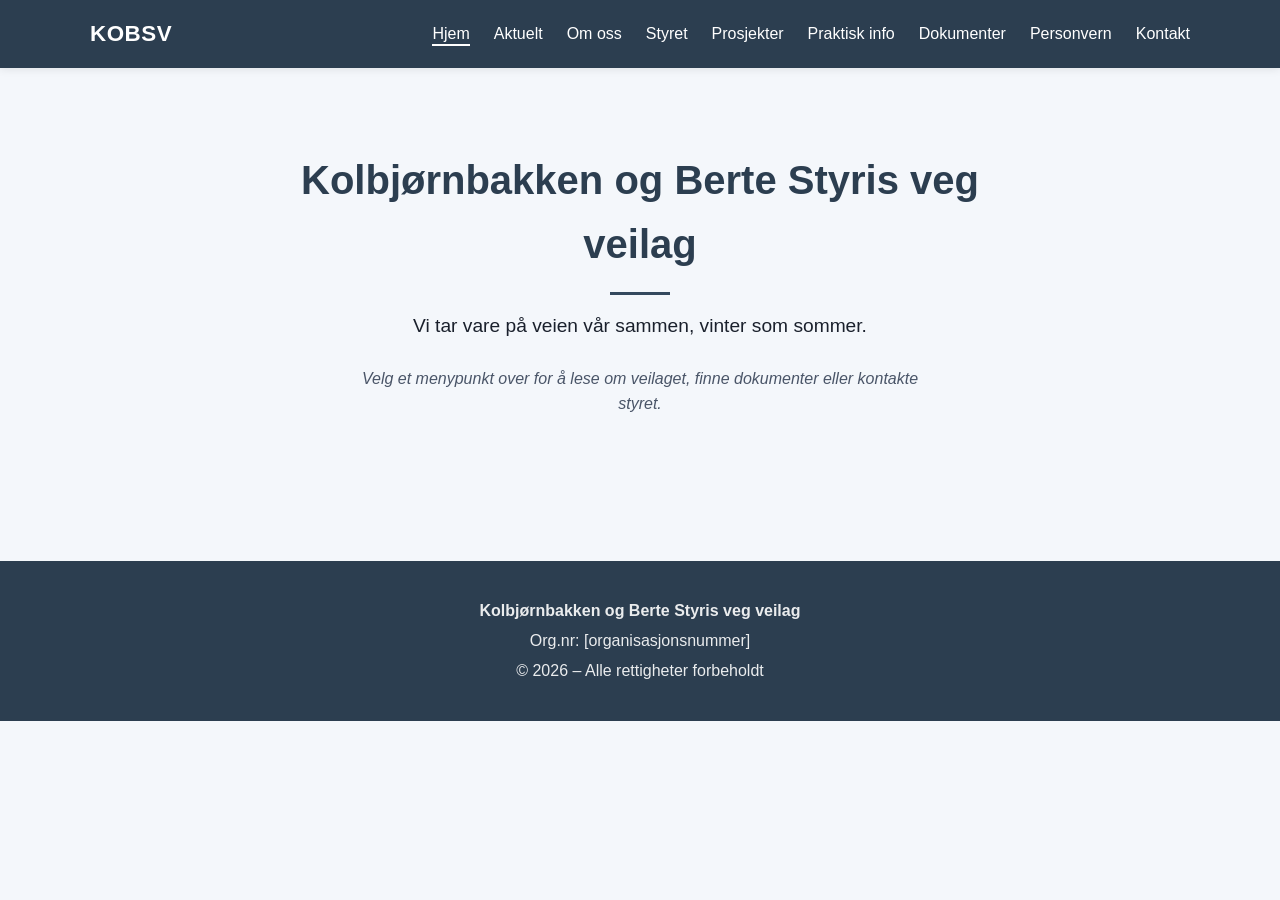
<file: index.html>
<!DOCTYPE html>
<html lang="nb">
<head>
  <meta charset="UTF-8" />
  <meta name="viewport" content="width=device-width, initial-scale=1.0" />
  <title>Kolbjørnbakken og Berte Styris veg veilag</title>

  <!-- Ekstern stilfil med all design/layout -->
  <link rel="stylesheet" href="style.css" />
</head>
<body>

  <!-- ========== TOPPMENY ========== -->
  <header>
    <div class="nav-wrap">
      <div class="logo">KOBSV</div>
      <nav>
        <!-- Hamburger-knapp (vises bare på mobil) -->
        <button class="meny-knapp" id="menyKnapp" aria-label="Åpne meny" aria-expanded="false">
          <span></span>
          <span></span>
          <span></span>
        </button>
        <ul id="hovedmeny">
          <li><a href="#hjem">Hjem</a></li>
          <li><a href="#nyheter">Aktuelt</a></li>
          <li><a href="#om">Om oss</a></li>
          <li><a href="#styret">Styret</a></li>
          <li><a href="#prosjekter">Prosjekter</a></li>
          <li><a href="#praktisk">Praktisk info</a></li>
          <li><a href="#dokumenter">Dokumenter</a></li>
          <li><a href="#personvern">Personvern</a></li>
          <li><a href="#kontakt">Kontakt</a></li>
        </ul>
      </nav>
    </div>
  </header>

  <!-- ========== HJEM (hero) ==========
       Innhold fylles fra content/hjem.json av script.js -->
  <div class="hero side-seksjon" id="hjem">
    <h1 id="hjem-tittel">Laster...</h1>
    <p id="hjem-undertittel"></p>
    <p class="hero-undertekst" id="hjem-info"></p>
  </div>

  <!-- ========== NYHETER / AKTUELT ==========
       Innhold fylles fra content/nyheter.json av script.js -->
  <section class="side-seksjon" id="nyheter">
    <h2 id="nyheter-tittel">Aktuelt</h2>
    <p id="nyheter-intro"></p>
    <div id="nyheter-liste"><p>Laster nyheter...</p></div>
  </section>

  <!-- ========== OM OSS ==========
       Innhold fylles fra content/om.json av script.js -->
  <section class="side-seksjon" id="om">
    <h2 id="om-tittel">Om veilaget</h2>
    <div id="om-innhold"><p>Laster...</p></div>
  </section>

  <!-- ========== STYRET ==========
       Innhold fylles fra content/styret.json av script.js -->
  <section class="side-seksjon" id="styret">
    <h2 id="styret-tittel">Styret</h2>
    <div class="styret-grid" id="styret-grid">
      <p>Laster styret...</p>
    </div>
  </section>

  <!-- ========== PROSJEKTER OG VEDLIKEHOLD ==========
       Innhold fylles fra content/prosjekter.json av script.js -->
  <section class="side-seksjon" id="prosjekter">
    <h2 id="prosjekter-tittel">Prosjekter og vedlikehold</h2>
    <p id="prosjekter-intro"></p>
    <ul class="info-liste" id="prosjekter-tiltak"></ul>
    <p><em id="prosjekter-status"></em></p>
  </section>

  <!-- ========== PRAKTISK INFORMASJON ==========
       Innhold fylles fra content/praktisk.json av script.js -->
  <section class="side-seksjon" id="praktisk">
    <h2 id="praktisk-tittel">Praktisk informasjon</h2>
    <div class="info-grid" id="praktisk-grid"></div>
  </section>

  <!-- ========== DOKUMENTER ==========
       Innhold fylles fra content/dokumenter.json av script.js -->
  <section class="side-seksjon" id="dokumenter">
    <h2>Dokumenter</h2>
    <p id="dokumenter-intro">Laster...</p>
    <div class="dokumenter">
      <ul id="dokumentListe">
        <li>Laster dokumenter...</li>
      </ul>
    </div>
  </section>

  <!-- ========== PERSONVERN (GDPR) ==========
       Innhold fylles fra content/personvern.json av script.js -->
  <section class="side-seksjon" id="personvern">
    <h2 id="personvern-tittel">Personvern (GDPR)</h2>
    <div id="personvern-innhold"></div>
  </section>

  <!-- ========== KONTAKT/MEDLEMSREGISTRERING ==========
       Tittel + intro fylles fra content/kontakt.json av script.js -->
  <section class="side-seksjon" id="kontakt">
    <h2 id="kontakt-tittel">Kontakt oss</h2>
    <p id="kontakt-intro"></p>

    <div class="skjema-wrap">
      <form id="kontaktSkjema" action="https://api.web3forms.com/submit" method="POST">
        <!-- Web3Forms-konfigurasjon -->
        <!-- TODO: Bytt ut access_key med din egen fra web3forms.com -->
        <input type="hidden" name="access_key" value="af277511-c3d7-48bf-b5a2-38ce298ae3c1" />
        <input type="hidden" name="subject" value="Ny henvendelse fra KOBSV-nettsiden" />
        <input type="hidden" name="from_name" value="KOBSV nettside" />

        <!-- Honeypot: usynlig felt for å fange opp bots -->
        <!-- Mennesker fyller det aldri; bots som auto-fyller alt avsløres -->
        <input type="checkbox" name="botcheck" class="honeypot-felt" tabindex="-1" autocomplete="off" />

        <div class="skjema-grid">
          <div>
            <label for="name">Navn *</label>
            <input type="text" id="name" name="name" required />
          </div>
          <div>
            <label for="email">E-post *</label>
            <input type="email" id="email" name="email" required />
          </div>
          <div>
            <label for="telefon">Telefon</label>
            <input type="tel" id="telefon" name="telefon" />
          </div>
          <div>
            <label for="adresse">Adresse (langs veien)</label>
            <input type="text" id="adresse" name="adresse" />
          </div>
          <div class="full-bredde">
            <label for="type">Hva gjelder henvendelsen?</label>
            <select id="type" name="type">
              <option>Generell henvendelse</option>
              <option>Eierskifte</option>
              <option>Spørsmål om veilagsavgift</option>
              <option>Melde fra om problem på veien</option>
              <option>Innsyn i personopplysninger</option>
              <option>Annet</option>
            </select>
          </div>
          <div class="full-bredde">
            <label for="message">Melding *</label>
            <textarea id="message" name="message" required></textarea>
          </div>
          <div class="full-bredde">
            <button type="submit">Send melding</button>
          </div>
        </div>
      </form>
      <div class="melding" id="bekreftelse">
        ✅ Takk for henvendelsen! Styret svarer normalt innen rimelig tid.
      </div>
    </div>
  </section>

  <!-- ========== FOOTER ==========
       Innhold fylles fra content/footer.json av script.js -->
  <footer>
    <p><strong id="footer-navn"></strong></p>
    <p>Org.nr: <span id="footer-orgnr"></span></p>
    <p id="footer-kopirett"></p>
  </footer>

  <!-- ========== NETLIFY IDENTITY ==========
       Trengs for at magic link-innlogging via /admin/ skal virke.
       Etter vellykket innlogging fra e-postlenken, send brukeren til /admin/.
  -->
  <script src="https://identity.netlify.com/v1/netlify-identity-widget.js"></script>
  <script>
    if (window.netlifyIdentity) {
      window.netlifyIdentity.on('init', function (user) {
        if (!user) {
          window.netlifyIdentity.on('login', function () {
            document.location.href = '/admin/';
          });
        }
      });
    }
  </script>

  <!-- ========== SCRIPTS ==========
       script.js henter innhold fra content/-mappen (JSON-filer)
       og populerer DOM-en når siden lastes.
       defer = vent til HTML er parset før scriptet kjører
  -->
  <script src="script.js" defer></script>

</body>
</html>
</file>
<file: style.css>
/* ============================================================
   style.css — all design og layout for Veilaget-hjemmesiden
   ============================================================ */

/* ---------- One-page-navigasjon ----------
   Alle seksjoner med .side-seksjon er skjult som standard,
   og bare den som har .aktiv vises av gangen. */
.side-seksjon { display: none; }
.side-seksjon.aktiv { display: block; }

/* Markering av aktivt menypunkt */
nav a.aktiv-meny {
  border-bottom: 2px solid var(--hvit);
  padding-bottom: 2px;
}

/* Undertekst i hero */
.hero-undertekst {
  margin-top: 1.5rem !important;
  font-size: 1rem !important;
  color: var(--grafitt) !important;
  font-style: italic;
}

/* ---------- Grunnstil ---------- */
:root {
  --blaa: #34495e;          /* litt lysere variant – knapper, aksent */
  --blaa-morkt: #2c3e50;    /* hovedfarge – toppmeny, footer, overskrifter */
  --blaa-lys: #5d6d7e;      /* lys variant – tilgjengelig hvis trengs */
  --bakgrunn: #f4f7fb;      /* sval lys bakgrunn */
  --tekst: #1a202c;
  --grafitt: #4a5568;
  --hvit: #ffffff;
  --skygge: 0 2px 8px rgba(0,0,0,0.08);
  --kant: #d4dce5;
}

* { box-sizing: border-box; }

body {
  margin: 0;
  font-family: -apple-system, BlinkMacSystemFont, "Segoe UI", Roboto, sans-serif;
  color: var(--tekst);
  background: var(--bakgrunn);
  line-height: 1.6;
}

a { color: var(--blaa-morkt); }

/* ---------- Toppmeny ---------- */
header {
  background: var(--blaa-morkt);
  color: var(--hvit);
  padding: 1rem 2rem;
  position: sticky;
  top: 0;
  box-shadow: var(--skygge);
  z-index: 10;
}

.nav-wrap {
  max-width: 1100px;
  margin: 0 auto;
  display: flex;
  justify-content: space-between;
  align-items: center;
  flex-wrap: wrap;
  gap: 1rem;
}

.logo {
  font-size: 1.4rem;
  font-weight: 700;
  letter-spacing: 0.5px;
}

nav ul {
  list-style: none;
  display: flex;
  gap: 1.5rem;
  margin: 0;
  padding: 0;
}

nav a {
  color: var(--hvit);
  text-decoration: none;
  font-weight: 500;
  transition: opacity 0.2s;
}

nav a:hover { opacity: 0.75; }

/* ---------- Hamburger-knapp ---------- */
/* Skjult på desktop, vises bare på mobil */
.meny-knapp {
  display: none;
  background: transparent;
  border: none;
  cursor: pointer;
  padding: 0;
  width: 36px;
  height: 36px;
  flex-direction: column;
  justify-content: space-around;
  align-items: center;
}

.meny-knapp span {
  display: block;
  height: 3px;
  width: 26px;
  background: var(--hvit);
  border-radius: 2px;
  transition: transform 0.3s ease, opacity 0.2s ease;
}

/* Når menyen er åpen: gjør hamburgeren om til en "X" */
.meny-knapp.aapen span:nth-child(1) {
  transform: translateY(9px) rotate(45deg);
}
.meny-knapp.aapen span:nth-child(2) {
  opacity: 0;
}
.meny-knapp.aapen span:nth-child(3) {
  transform: translateY(-9px) rotate(-45deg);
}

/* ---------- Hero ---------- */
.hero {
  /* Bruker samme bakgrunn som resten av siden (--sand) – ingen egen farge */
  padding: 5rem 2rem;
  text-align: center;
  max-width: 800px;
  margin: 0 auto;
}

.hero h1 {
  font-size: 2.5rem;
  margin: 0 0 1rem;
  color: var(--blaa-morkt);
}

.hero p {
  font-size: 1.2rem;
  max-width: 600px;
  margin: 0 auto;
  color: var(--tekst);
}

/* Liten dekorativ strek under hero-tittelen */
.hero h1::after {
  content: "";
  display: block;
  width: 60px;
  height: 3px;
  background: var(--blaa);
  margin: 1rem auto 0;
}

/* ---------- Seksjoner ---------- */
section {
  max-width: 1100px;
  margin: 0 auto;
  padding: 4rem 2rem;
}

section h2 {
  color: var(--blaa-morkt);
  font-size: 1.8rem;
  margin-top: 0;
  border-bottom: 3px solid var(--blaa);
  padding-bottom: 0.5rem;
  display: inline-block;
}

/* ---------- Styret-grid ---------- */
.styret-grid {
  display: grid;
  grid-template-columns: repeat(auto-fit, minmax(220px, 1fr));
  gap: 1.5rem;
  margin-top: 2rem;
}

.styremedlem {
  background: var(--hvit);
  border: 1px solid var(--kant);
  border-radius: 8px;
  padding: 1.5rem;
  box-shadow: var(--skygge);
}

.styremedlem h3 {
  margin: 0 0 0.25rem;
  color: var(--blaa-morkt);
}

.styremedlem .rolle {
  font-size: 0.9rem;
  color: var(--grafitt);
  font-style: italic;
  margin-bottom: 0.5rem;
}

.styremedlem .adresse {
  font-size: 0.95rem;
  margin: 0;
  color: var(--grafitt);
}

/* ---------- Prosjekter (info-liste) ---------- */
.info-liste {
  background: var(--hvit);
  border-radius: 8px;
  padding: 1rem 1.5rem 1rem 2.5rem;
  margin-top: 1.5rem;
  box-shadow: var(--skygge);
}

.info-liste li {
  padding: 0.4rem 0;
}

/* ---------- Praktisk info-kort ---------- */
.info-grid {
  display: grid;
  grid-template-columns: repeat(auto-fit, minmax(240px, 1fr));
  gap: 1.5rem;
  margin-top: 2rem;
}

.info-kort {
  background: var(--hvit);
  border-left: 4px solid var(--blaa);
  border-radius: 6px;
  padding: 1.25rem 1.5rem;
  box-shadow: var(--skygge);
}

.info-kort h3 {
  margin: 0 0 0.5rem;
  color: var(--blaa-morkt);
  font-size: 1.05rem;
}

.info-kort p {
  margin: 0;
  font-size: 0.95rem;
}

/* ---------- Nyheter / Aktuelt ---------- */
.nyhetspost {
  background: var(--hvit);
  border-left: 4px solid var(--blaa);
  padding: 1.25rem 1.5rem;
  border-radius: 6px;
  box-shadow: var(--skygge);
  margin-bottom: 1.5rem;
}

.nyhetspost-meta {
  font-size: 0.85rem;
  color: var(--grafitt);
  margin-bottom: 0.25rem;
}

.nyhetspost-tittel {
  margin: 0 0 0.75rem;
  color: var(--blaa-morkt);
  font-size: 1.2rem;
}

.nyhetspost-innhold {
  margin: 0;
  white-space: pre-wrap;  /* bevarer linjeskift fra innholdsfeltet */
}

/* ---------- Dokumenter ---------- */
.dokumenter {
  background: var(--hvit);
  border-radius: 8px;
  padding: 1rem;
  box-shadow: var(--skygge);
  margin-top: 2rem;
}

.dokumenter ul {
  list-style: none;
  padding: 0;
  margin: 0;
}

.dokumenter li {
  padding: 1rem;
  border-bottom: 1px solid var(--kant);
  display: flex;
  align-items: center;
  gap: 0.75rem;
}

.dokumenter li:last-child { border-bottom: none; }

.dok-ikon {
  width: 36px;
  height: 36px;
  background: var(--bakgrunn);
  border-radius: 6px;
  display: flex;
  align-items: center;
  justify-content: center;
  font-size: 1.2rem;
  flex-shrink: 0;
}

.dok-info { flex: 1; }
.dok-info .tittel { font-weight: 600; }
.dok-info .dato { font-size: 0.85rem; color: var(--grafitt); }

.dok-link {
  color: var(--blaa-morkt);
  text-decoration: none;
  font-weight: 500;
}

.dok-link:hover { text-decoration: underline; }

/* ---------- Kontaktskjema ---------- */
.skjema-wrap {
  background: var(--hvit);
  padding: 2rem;
  border-radius: 8px;
  box-shadow: var(--skygge);
  margin-top: 2rem;
}

.skjema-grid {
  display: grid;
  grid-template-columns: 1fr 1fr;
  gap: 1rem;
}

.full-bredde { grid-column: 1 / -1; }

/* Honeypot: usynlig for mennesker, men fylles av automatiserte bots.
   position: absolute + flytte ut av synsfeltet er mer robust enn
   "display: none" – noen bots ignorerer display:none-felter. */
.honeypot-felt {
  position: absolute !important;
  left: -9999px !important;
  width: 1px !important;
  height: 1px !important;
  opacity: 0 !important;
  pointer-events: none !important;
}

label {
  display: block;
  font-weight: 500;
  margin-bottom: 0.4rem;
  color: var(--grafitt);
  font-size: 0.95rem;
}

input, textarea, select {
  width: 100%;
  padding: 0.7rem;
  border: 1px solid var(--kant);
  border-radius: 6px;
  font-size: 1rem;
  font-family: inherit;
  background: var(--bakgrunn);
}

input:focus, textarea:focus, select:focus {
  outline: none;
  border-color: var(--blaa);
  background: var(--hvit);
}

textarea {
  resize: vertical;
  min-height: 100px;
}

button {
  background: var(--blaa);
  color: var(--hvit);
  border: none;
  padding: 0.9rem 2rem;
  font-size: 1rem;
  font-weight: 600;
  border-radius: 6px;
  cursor: pointer;
  transition: background 0.2s;
}

button:hover { background: var(--blaa-morkt); }

.melding {
  margin-top: 1rem;
  padding: 1rem;
  background: #e3edf7;
  border-left: 4px solid var(--blaa);
  border-radius: 4px;
  display: none;
}

/* ---------- Footer ---------- */
footer {
  background: var(--blaa-morkt);
  color: var(--hvit);
  text-align: center;
  padding: 2rem;
  margin-top: 4rem;
}

footer p { margin: 0.3rem 0; opacity: 0.9; }

/* ---------- Mobil/tablet: hamburger-meny ---------- */
@media (max-width: 800px) {
  /* Vis hamburger-knappen */
  .meny-knapp { display: flex; }

  /* Hold logo og knapp på samme linje */
  .nav-wrap { flex-wrap: nowrap; }

  /* Menyen ligger skjult og folder ut som nedtrekk under headeren */
  nav ul {
    display: none;
    position: absolute;
    top: 100%;
    left: 0;
    right: 0;
    flex-direction: column;
    background: var(--blaa-morkt);
    margin: 0;
    padding: 0.5rem 1.5rem;
    gap: 0;
    box-shadow: 0 4px 8px rgba(0,0,0,0.15);
  }

  nav ul.aapen { display: flex; }

  nav ul li {
    padding: 0;
    border-bottom: 1px solid rgba(255,255,255,0.15);
  }

  nav ul li:last-child { border-bottom: none; }

  /* Hele raden er klikkbar – padding flyttes fra <li> til <a> */
  nav ul li a {
    display: block;
    padding: 1rem 0.5rem;
    width: 100%;
  }

  /* Aktiv-markering: bytt fra understrek til venstre kant på mobil */
  nav a.aktiv-meny {
    border-bottom: none;
    padding-bottom: 1rem;
    padding-left: 1rem;
    border-left: 3px solid var(--hvit);
    background: rgba(255,255,255,0.05);
  }
}

/* ---------- Mobil: finjusteringer ---------- */
@media (max-width: 600px) {
  .hero h1 { font-size: 1.8rem; }
  .hero p { font-size: 1rem; }
  .skjema-grid { grid-template-columns: 1fr; }
  section { padding: 3rem 1rem; }
}
</file>
